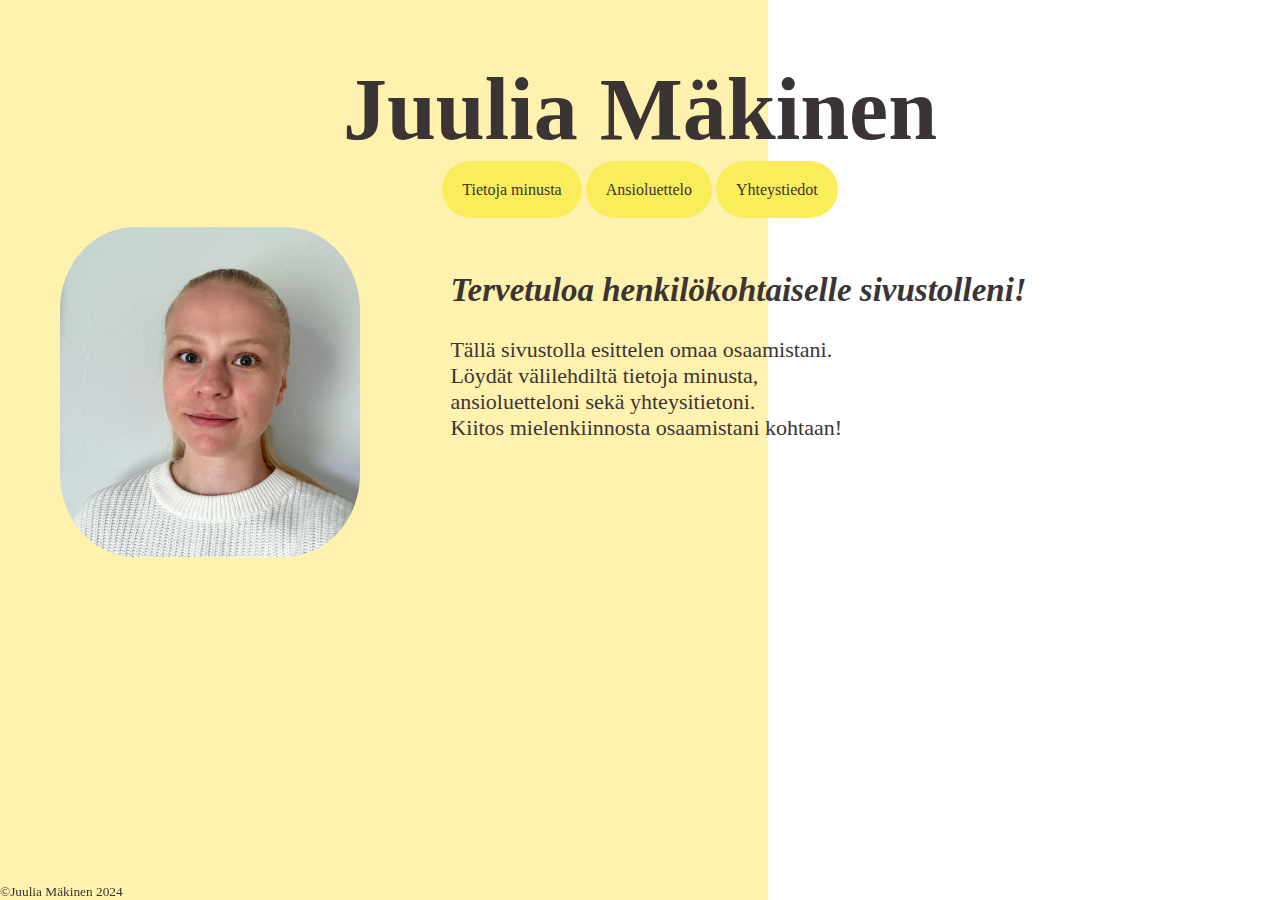
<file: index.html>
<!DOCTYPE html>
<html lang="fin">
    <head>
        <meta charset='utf-8'>
        <meta name='viewport' content='width=device-width, initial-scale=1.0'>
        <title>Etusivu</title>
        <link href="styles.css" rel="stylesheet"/>
</head>
<body>

    <header><h1>Juulia Mäkinen</h1></header>

<nav>
    <a href='tietoja.html'class='button-link'>Tietoja minusta</a>
    <a href="ansioluettelo.html" class='button-link'>Ansioluettelo</a>
    <a href='Yhteystiedot.html'class='button-link'>Yhteystiedot</a>
</nav>

<figure>
    <img src="profiilikuva cv.jpeg" alt="profiilikuva">
</figure> 

<section>
    <h2>Tervetuloa henkilökohtaiselle sivustolleni!</h2>
</section>

<article>
    <p>Tällä sivustolla esittelen omaa osaamistani.<br>Löydät välilehdiltä tietoja minusta,
    <br>ansioluetteloni sekä yhteysitietoni.<br>Kiitos mielenkiinnosta osaamistani kohtaan!</p>
</article>

<footer>
   <small>&copy;Juulia Mäkinen 2024</small>
</footer>

</body>
</html>
</file>
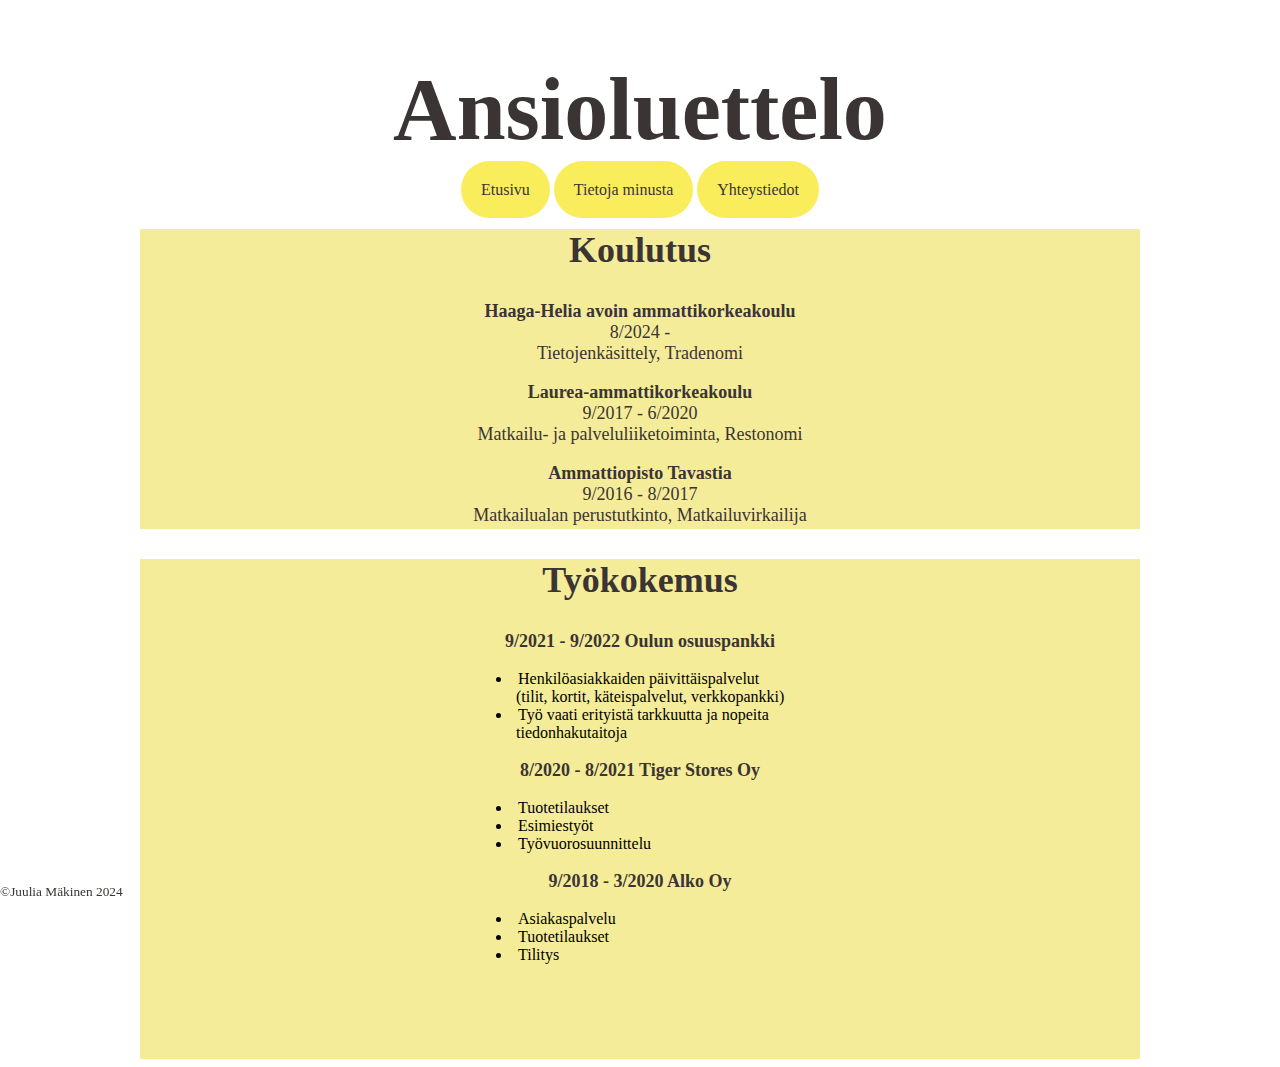
<file: ansioluettelo.html>
<!DOCTYPE html>
<html lang='fi'>
    <head>
    <meta charset='utf-8'>
    <meta name='viewport' content='width=device-width, initial-scale=1.0'>
    <title>Ansioluettelo</title>
    <link href="styles3.css" rel="stylesheet"/>

    <body>
    
    <header><h1>Ansioluettelo</h1></header>

    <nav>
    <a href='index.html' class='button-link'>Etusivu</a>
    <a href='tietoja.html'class='button-link'>Tietoja minusta</a>
    <a href="Yhteystiedot.html" class="button-link">Yhteystiedot</a>
    </nav>
        <div class="square">

            <h2>Koulutus</h2>
            <p><strong>Haaga-Helia avoin ammattikorkeakoulu</strong><br>8/2024 -<br>Tietojenkäsittely, Tradenomi</p></section>

        <p><strong>Laurea-ammattikorkeakoulu</strong><br>9/2017 - 6/2020<br>Matkailu- ja palveluliiketoiminta, Restonomi</section>
           
        <p><strong>Ammattiopisto Tavastia</strong><br>
        9/2016 - 8/2017<br>
    Matkailualan perustutkinto, Matkailuvirkailija</p>
</div>

    <div class="square2">
        <h2>Työkokemus</h2>

        <article>
        <p class='work'>9/2021 - 9/2022 Oulun osuuspankki</p>
        <ul>
        <li class='list'>Henkilöasiakkaiden päivittäispalvelut<br>(tilit, kortit, käteispalvelut, verkkopankki)</li>
        <li class='list'>Työ vaati erityistä tarkkuutta ja nopeita<br>tiedonhakutaitoja</li>
        </ul>
        </article>

        <article>
            <p class="work">8/2020 - 8/2021 Tiger Stores Oy</p>
            <ul>
            <li class="list">Tuotetilaukset</li>
            <li class="list">Esimiestyöt</li>
            <li class="list">Työvuorosuunnittelu</li>
            </ul>
        </article>

        <article>
            <p class="work">9/2018 - 3/2020 Alko Oy</p>
            <ul>
            <li class="list">Asiakaspalvelu</li>
            <li class="list">Tuotetilaukset</li>
            <li class="list">Tilitys</li>
            </ul>
        </article>

    <footer><small>&copy;Juulia Mäkinen 2024</small></footer>
    </div>

    </div>
    </body>
</html>
</file>
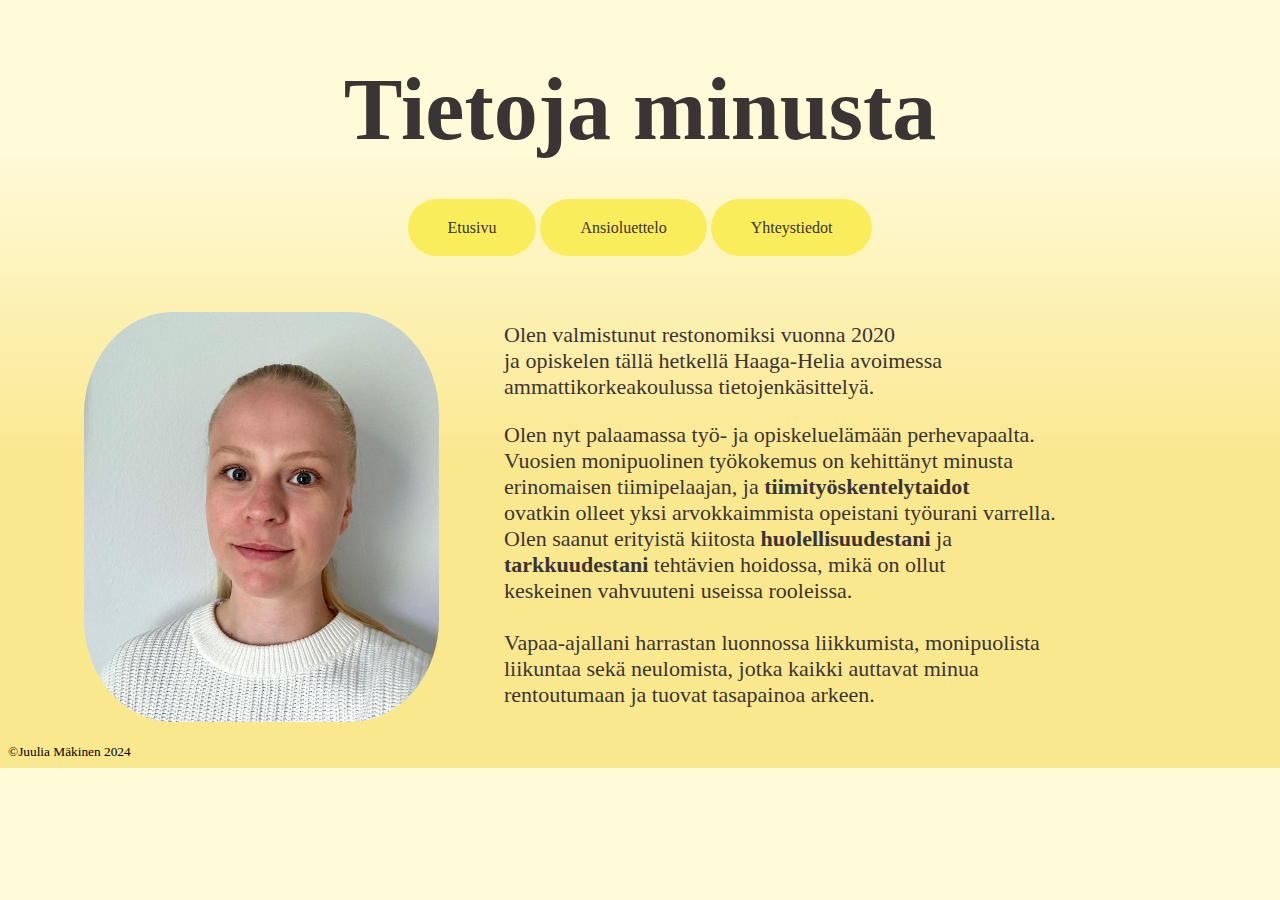
<file: tietoja.html>
<!DOCTYPE html>
<html lang="fin">
    <head>
        <meta charset='utf-8'>
        <meta name='viewport' content='width=device-width, initial-scale=1.0'>
        <title>Tietoja minusta</title>
        <link href="styles2.css" rel="stylesheet"/>
    </head>

    <body>

    <header><h1>Tietoja minusta</h1></header>

    <nav>
        <a href='index.html' class='button-link'>Etusivu</a>
        <a href="ansioluettelo.html" class='button-link'>Ansioluettelo</a>
        <a href='Yhteystiedot.html'class='button-link'>Yhteystiedot</a>
    </nav>

    <figure>
    <img src="profiilikuva cv.jpeg" alt="profiilikuva">
    </figure>

<div class="container">
<article>
<p>Olen valmistunut restonomiksi
vuonna 2020<br>ja opiskelen tällä hetkellä Haaga-Helia avoimessa<br>ammattikorkeakoulussa
tietojenkäsittelyä.</p>
<p> Olen nyt palaamassa työ- ja opiskeluelämään perhevapaalta. <br>
    Vuosien monipuolinen työkokemus on kehittänyt minusta<br>
    erinomaisen tiimipelaajan, ja <strong>tiimityöskentelytaidot</strong> <br>
    ovatkin olleet yksi arvokkaimmista opeistani työurani varrella.<br>
    Olen saanut erityistä kiitosta <strong>huolellisuudestani</strong> ja<br><strong>tarkkuudestani</strong>
    tehtävien hoidossa, mikä on ollut<br>keskeinen vahvuuteni useissa rooleissa.<br>
    <br>Vapaa-ajallani harrastan luonnossa liikkumista, monipuolista<br>liikuntaa
    sekä neulomista, jotka kaikki auttavat minua<br>rentoutumaan ja tuovat tasapainoa arkeen.
    </p>
</article>
</div>

<footer>
<small>&copy;Juulia Mäkinen 2024</small>
 </footer>

    </body>
</html>
</file>
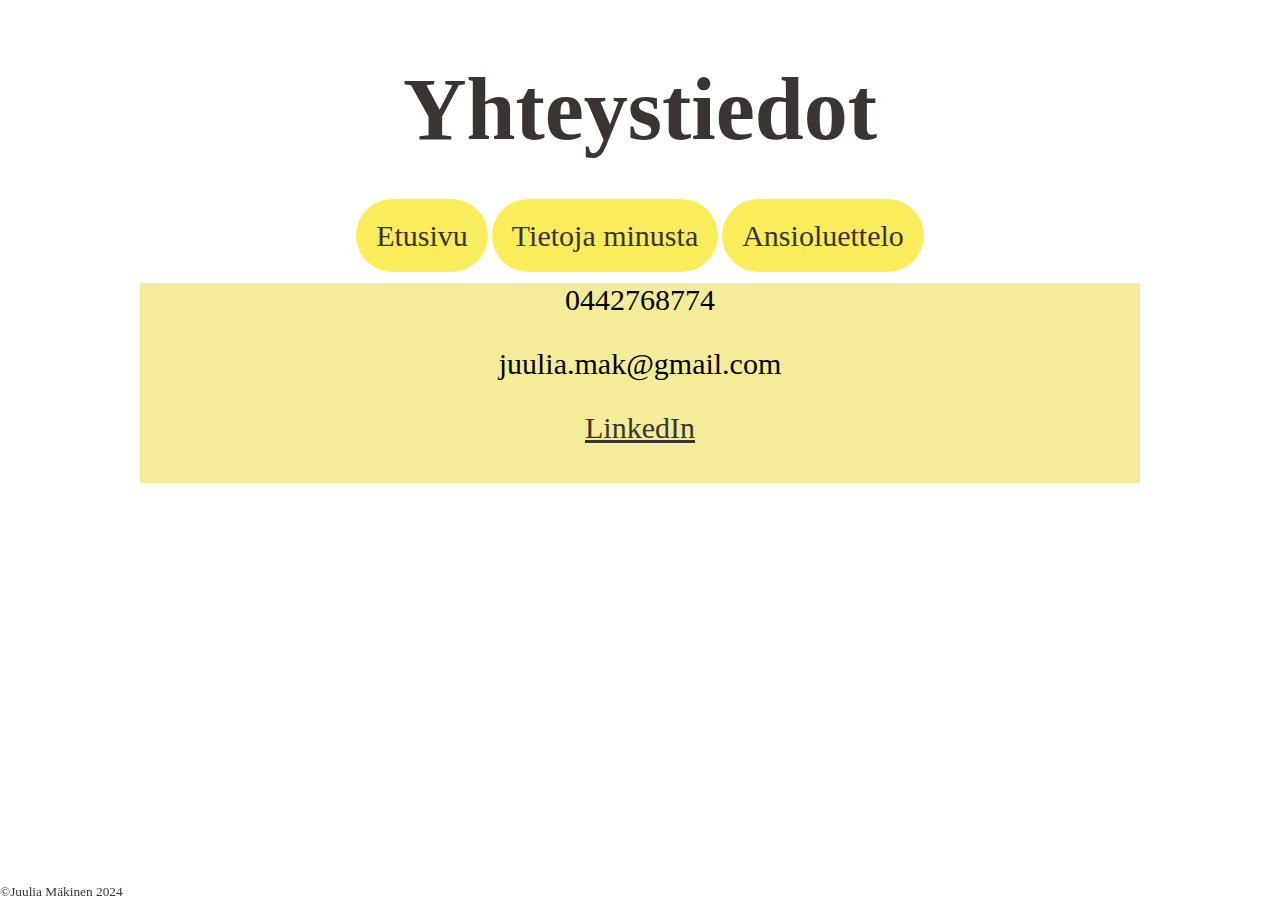
<file: Yhteystiedot.html>
<!DOCTYPE html>
<html lang='fi'>
    <head>
    <meta charset='utf-8'>
    <meta name='viewport' content='width=device-width, initial-scale=1.0'>
    <title>Yhteystiedot</title>
    
    <link href="styles4.css" rel="stylesheet"/>
    </head>
    <body>
        <div class="yhteystieot">
    <header><h1>Yhteystiedot</h1></header>
        <nav>
        <a href='index.html' class='button-link'>Etusivu</a>
        <a href='tietoja.html'class='button-link'>Tietoja minusta</a>
        <a href="ansioluettelo.html" class='button-link'>Ansioluettelo</a>
        </nav>

        <div class="square">
         <article>
            <p>0442768774</p>
            <p>juulia.mak@gmail.com</p>
            <a href="https://www.linkedin.com/in/juulia-m%C3%A4kinen-7a690a198/">
            LinkedIn</a>
        </article>

        <footer><small>&copy;Juulia Mäkinen 2024</small></footer>
        </div>

    </body>

    </html>
</file>
<file: styles.css>
/*styles.css*/

body {
    font: arial;
    background: linear-gradient( to right, #fff2af 60%, #ffffff 40%);

}

header {
    color: rgb(59, 52, 52);
    font-size: 44px;
    margin-top: auto;
    text-align: center;
}

img {

    width: 300px;
    height: 330px;
    border-radius: 25%;
    margin-top: 1%;
    margin-left: 1%;
}

.button-link {
    justify-content: center;
    padding: 20px 20px;
    background-color: #faed5b;
    color: rgb(59, 52, 52);
    text-decoration: none;
    border-radius: 50px;
}

nav {

    text-align: center;
    margin-top: -3%;
}

section {

    color: rgb(59, 52, 52);
    margin-left: 35%;
    margin-top: -25%;
    font-size: 22px;
    font-style: italic;
}

article {
    text-align: left;
    color: rgb(59, 52, 52);
    font-size: 22px;
    margin-left: 35%;

}

footer {
    
    color: rgb(59, 52, 52);
    position: fixed;
    bottom: 0;
    left: 0;
    text-align: left;
    margin-bottom: auto;
}
</file>
<file: styles3.css>
/*styles.css*/

header {

color: rgb(59, 52, 52);
font-size: 44px;
text-align: center;

}

h2 {

    color: rgb(59, 52, 52);
    font-size: 36px;
    text-align: center;

}

p {

    
    color: rgb(59, 52, 52);
    font-size: 18px;
    text-align: center;

}

.square {

    background-color: hwb(54 60% 4%);
    width: 100%;
    height: 300px;
    max-width: 1000px;
    margin-bottom: 20%;
    margin: auto;
}

.square2 {

    background-color: hwb(54 60% 4%);
    width: 100%;
    height: 500px;
    max-width: 1000px;
    margin: auto;
    
}

.work {

    font-size: 18px;
    font-weight: 600;
    text-align: center;
    


}

.list {

    text-align: left;
    list-style-position: inside;
    padding-left: 0;
    margin-left: 35%;

}

nav {
    text-align: center;
    margin-top: -3%;
}

ul {
text-indent: -20px;
}

.button-link {
    justify-content: center;
    padding: 20px 20px;
    background-color: #faed5b;
    color: rgb(59, 52, 52);
    text-decoration: none;
    border-radius: 50px;
}

footer {
    
    color: rgb(59, 52, 52);
    position: fixed;
    bottom: 0;
    left: 0;
    text-align: left;
    margin-bottom: auto;
}
</file>
<file: styles2.css>
/*styles.css*/

body {
    font: arial;
    background: linear-gradient( to bottom, #fffad7 20%, #fae88f 60%);

}
header {
    color: rgb(59, 52, 52);
    font-size: 44px;
    margin-top: 2%;
    text-align: center;
}

.button-link {
    padding: 20px 40px;
    background-color: #faed5b;
    color: rgb(59, 52, 52);
    text-decoration: none;
    border-radius: 50px;
}

nav {
    text-align: center;
}


img {
    border-radius: 25%;
    width: 30%;
    height: 30%;
    max-width: 100%;
    margin-top: 5%;
    margin-left: 3%;
    z-index: 1;
}

.container {
    display: flex;
    justify-content: flex-end;
}

article {
    position: absolute;
    top: 300px;
    text-align: left;
    color: rgb(59, 52, 52);
    font-size: 22px;
    width: 60%;
}
</file>
<file: styles4.css>
/*styles.css*/

header {

font-size: 44px;
text-align: center;
color: rgb(59, 52, 52);
}

.square {
background-color: hwb(54 60% 4%);
width: 100%;
height: 200px;
max-width: 1000px;
margin-bottom: 20%;
margin: auto;
}

article {
    font-size: 30px;
    text-align: center;
}

nav {
text-align: center;
margin-top: 4%;
}

.button-link {
justify-content: center;
padding: 20px 20px;
background-color: #faed5b;
color: rgb(59, 52, 52);
text-decoration: none;
border-radius: 50px;
}

a {
    color: rgb(59, 52, 52);
    font-size: 30px;
}

a:hover {
   color: rgb(59, 52, 52);
}

a:visited {
    color: rgb(59, 52, 52);
}

a:active {
    color: rgb(59, 52, 52);
}

footer {
    color: rgb(59, 52, 52);
    position: fixed;
    bottom: 0;
    left: 0;
    text-align: left;
    margin-bottom: auto;
}
</file>
